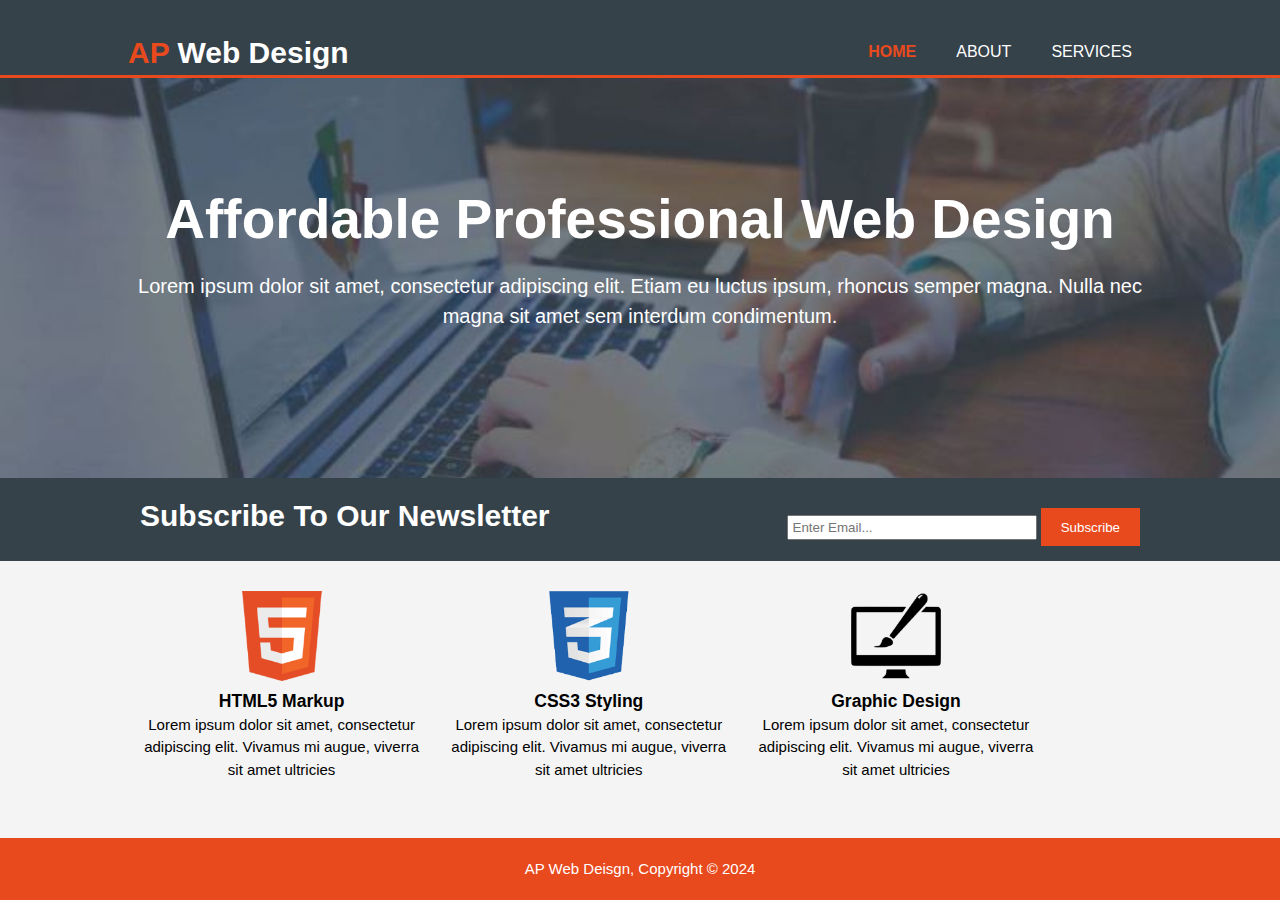
<file: index.html>
<!DOCTYPE html>
<html>
  <head>
    <meta charset="utf-8">
    <meta name="description" content="Affordable and professional web design">
	  <meta name="keywords" content="web design, affordable web design, professional web design">
  	<meta name="author" content="Brad Traversy">
    <title>AP Web Deisgn | Welcome</title>
    <link rel="stylesheet" href="./css/style.css">
    <link rel="icon" href="img/favicon.png">
  </head>
  <body>
    <header>
      <div class="container">
        <div id="branding">
          <h1><span class="highlight">AP</span> Web Design</h1>
        </div>
        <nav>
          <ul>
            <li class="current"><a href="index.html">Home</a></li>
            <li><a href="about.html">About</a></li>
            <li><a href="services.html">Services</a></li>
          </ul>
        </nav>
      </div>
    </header>

    <main>
    <section id="showcase">
      <div class="container">
        <h1>Affordable Professional Web Design</h1>
        <p>Lorem ipsum dolor sit amet, consectetur adipiscing elit. Etiam eu luctus ipsum, rhoncus semper magna. Nulla nec magna sit amet sem interdum condimentum.</p>
      </div>
    </section>

    <section id="newsletter">
      <div class="container">
        <h1>Subscribe To Our Newsletter</h1>
        <form>
          <input type="email" placeholder="Enter Email..." required>
          <button type="submit" class="button_1">Subscribe</button>
        </form>
      </div>
    </section>

    <section id="boxes">
      <div class="container">
        <div class="box">
          <img src="./img/logo_html.png">
          <h3>HTML5 Markup</h3>
          <p>Lorem ipsum dolor sit amet, consectetur adipiscing elit. Vivamus mi augue, viverra sit amet ultricies</p>
        </div>
        <div class="box">
          <img src="./img/logo_css.png">
          <h3>CSS3 Styling</h3>
          <p>Lorem ipsum dolor sit amet, consectetur adipiscing elit. Vivamus mi augue, viverra sit amet ultricies</p>
        </div>
        <div class="box">
          <img src="./img/logo_brush.png">
          <h3>Graphic Design</h3>
          <p>Lorem ipsum dolor sit amet, consectetur adipiscing elit. Vivamus mi augue, viverra sit amet ultricies</p>
        </div>
      </div>
    </section>
  </main>

    <footer>
      <p>AP Web Deisgn, Copyright &copy; 2024</p>
    </footer>
  </body>
</html>
</file>
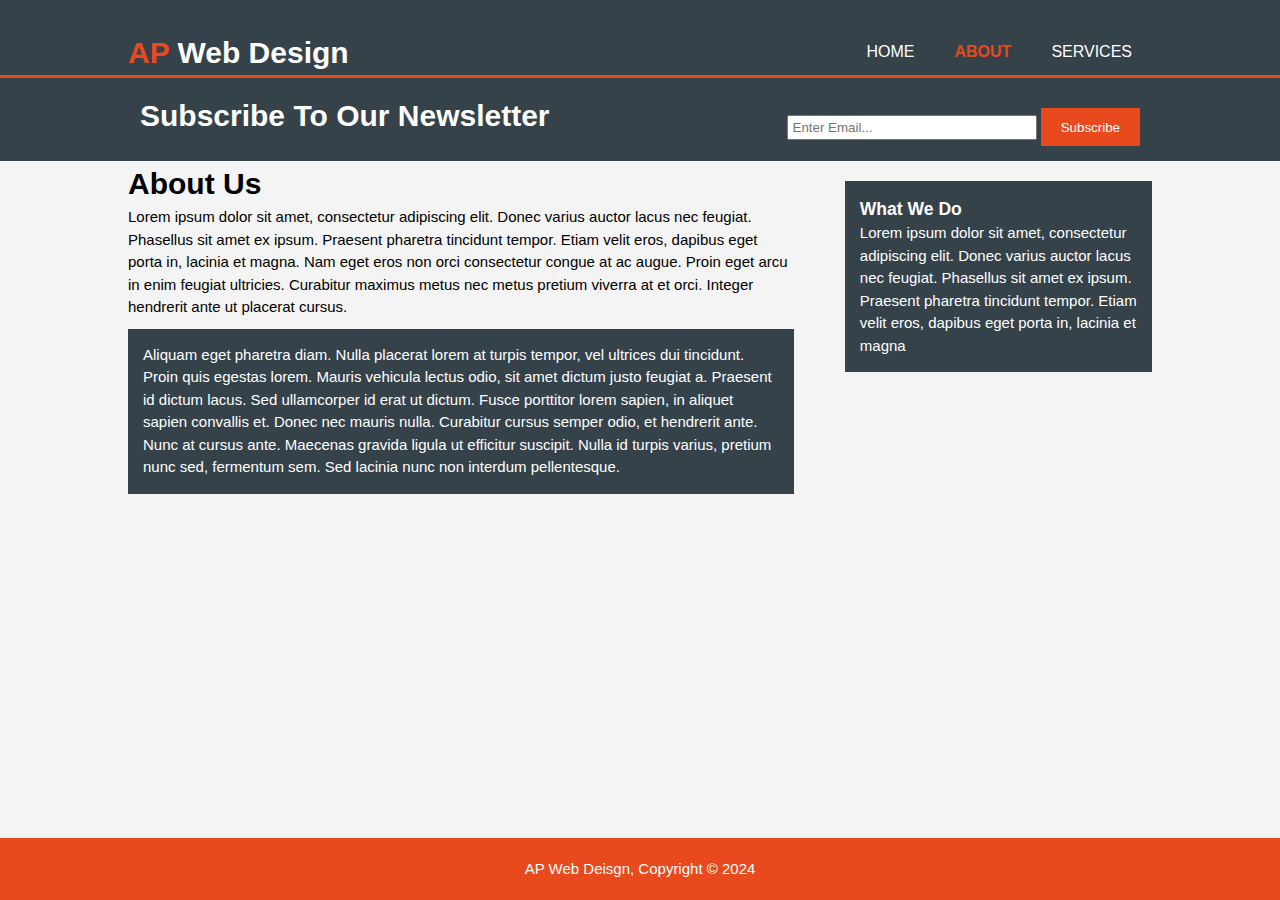
<file: about.html>
<!DOCTYPE html>
<html>
  <head>
    <meta charset="utf-8">
    <meta name="description" content="Affordable and professional web design">
	  <meta name="keywords" content="web design, affordable web design, professional web design">
  	<meta name="author" content="Brad Traversy">
    <title>AP Web Deisgn | About</title>
    <link rel="stylesheet" href="./css/style.css">
    <link rel="icon" href="img/favicon.png">
  </head>
  <body>
    <header>
      <div class="container">
        <div id="branding">
          <h1><span class="highlight">AP</span> Web Design</h1>
        </div>
        <nav>
          <ul>
            <li><a href="index.html">Home</a></li>
            <li class="current"><a href="about.html">About</a></li>
            <li><a href="services.html">Services</a></li>
          </ul>
        </nav>
      </div>
    </header>

    <main>
      <section id="newsletter">
        <div class="container">
          <h1>Subscribe To Our Newsletter</h1>
          <form>
            <input type="email" placeholder="Enter Email..." required>
            <button type="submit" class="button_1">Subscribe</button>
          </form>
        </div>
      </section>

      <section id="main">
        <div class="container">
          <article id="main-col">
            <h1 class="page-title">About Us</h1>
            <p>
              Lorem ipsum dolor sit amet, consectetur adipiscing elit. Donec varius auctor lacus nec feugiat. Phasellus sit amet ex ipsum. Praesent pharetra tincidunt tempor. Etiam velit eros, dapibus eget porta in, lacinia et magna. Nam eget eros non orci consectetur congue at ac augue. Proin eget arcu in enim feugiat ultricies. Curabitur maximus metus nec metus pretium viverra at et orci. Integer hendrerit ante ut placerat cursus.
            </p>
            <p class="dark">
  Aliquam eget pharetra diam. Nulla placerat lorem at turpis tempor, vel ultrices dui tincidunt. Proin quis egestas lorem. Mauris vehicula lectus odio, sit amet dictum justo feugiat a. Praesent id dictum lacus. Sed ullamcorper id erat ut dictum. Fusce porttitor lorem sapien, in aliquet sapien convallis et. Donec nec mauris nulla. Curabitur cursus semper odio, et hendrerit ante. Nunc at cursus ante. Maecenas gravida ligula ut efficitur suscipit. Nulla id turpis varius, pretium nunc sed, fermentum sem. Sed lacinia nunc non interdum pellentesque.
            </p>
          </article>

          <aside id="sidebar">
            <div class="dark">
              <h3>What We Do</h3>
              <p>Lorem ipsum dolor sit amet, consectetur adipiscing elit. Donec varius auctor lacus nec feugiat. Phasellus sit amet ex ipsum. Praesent pharetra tincidunt tempor. Etiam velit eros, dapibus eget porta in, lacinia et magna</p>
            </div>
          </aside>
        </div>
      </section>
    </main>

    <footer>
      <p>AP Web Deisgn, Copyright &copy; 2024</p>
    </footer>
  </body>
</html>
</file>
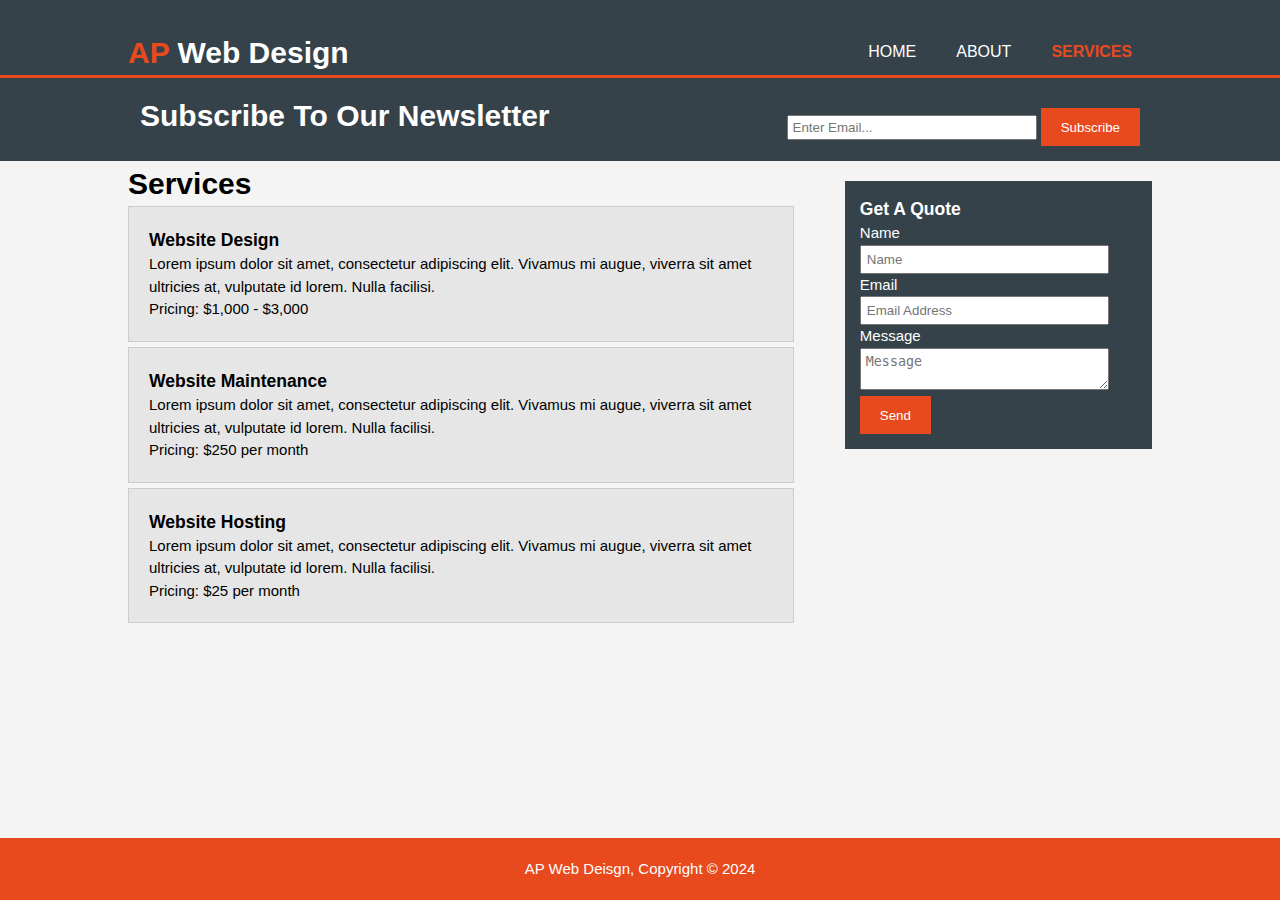
<file: services.html>
<!DOCTYPE html>
<html>
  <head>
    <meta charset="utf-8">
    <meta name="description" content="Affordable and professional web design">
	  <meta name="keywords" content="web design, affordable web design, professional web design">
  	<meta name="author" content="Brad Traversy">
    <title>AP Web Deisgn | Services</title>
    <link rel="stylesheet" href="./css/style.css">
    <link rel="icon" href="img/favicon.png">
  </head>
  <body>
    <header>
      <div class="container">
        <div id="branding">
          <h1><span class="highlight">AP</span> Web Design</h1>
        </div>
        <nav>
          <ul>
            <li><a href="index.html">Home</a></li>
            <li><a href="about.html">About</a></li>
            <li class="current"><a href="services.html">Services</a></li>
          </ul>
        </nav>
      </div>
    </header>

    <main>
    <section id="newsletter">
      <div class="container">
        <h1>Subscribe To Our Newsletter</h1>
        <form>
          <input type="email" placeholder="Enter Email..." required>
          <button type="submit" class="button_1">Subscribe</button>
        </form>
      </div>
    </section>

    <section id="main">
      <div class="container">
        <article id="main-col">
          <h1 class="page-title">Services</h1>
          <ul id="services">
            <li>
              <h3>Website Design</h3>
              <p>Lorem ipsum dolor sit amet, consectetur adipiscing elit. Vivamus mi augue, viverra sit amet ultricies at, vulputate id lorem. Nulla facilisi.</p>
						  <p>Pricing: $1,000 - $3,000</p>
            </li>
            <li>
              <h3>Website Maintenance</h3>
              <p>Lorem ipsum dolor sit amet, consectetur adipiscing elit. Vivamus mi augue, viverra sit amet ultricies at, vulputate id lorem. Nulla facilisi.</p>
						  <p>Pricing: $250 per month</p>
            </li>
            <li>
              <h3>Website Hosting</h3>
              <p>Lorem ipsum dolor sit amet, consectetur adipiscing elit. Vivamus mi augue, viverra sit amet ultricies at, vulputate id lorem. Nulla facilisi.</p>
						  <p>Pricing: $25 per month</p>
            </li>
          </ul>
        </article>

        <aside id="sidebar">
          <div class="dark">
            <h3>Get A Quote</h3>
            <form class="quote">
  						<div>
  							<label>Name</label><br>
  							<input type="text" placeholder="Name">
  						</div>
  						<div>
  							<label>Email</label><br>
  							<input type="email" placeholder="Email Address">
  						</div>
  						<div>
  							<label>Message</label><br>
  							<textarea placeholder="Message"></textarea>
  						</div>
  						<button class="button_1" type="submit">Send</button>
					</form>
          </div>
        </aside>
      </div>
    </section>
  </main>

    <footer>
      <p>AP Web Deisgn, Copyright &copy; 2024</p>
    </footer>
  </body>
</html>
</file>
<file: css/style.css>
* {
  margin: 0;
  padding: 0;
  box-sizing: border-box;
}

body{
  font: 15px/1.5 Arial, Helvetica,sans-serif;
  background-color:#f4f4f4;

  display: flex;
  flex-direction: column;
}

html, body {
  height: 100%;
}

main {
  flex: 1; /* Takes up the remaining space */
}

/* Global */
.container{
  width:80%;
  margin:auto;
  overflow:hidden;
}

ul{
  margin:0;
  padding:0;
}

.button_1{
  height:38px;
  background:#e8491d;
  border:0;
  padding-left: 20px;
  padding-right:20px;
  color:#ffffff;
}

.dark{
  padding:15px;
  background:#35424a;
  color:#ffffff;
  margin-top:10px;
  margin-bottom:10px;
}

/* Header **/
header{
  background:#35424a;
  color:#ffffff;
  padding-top:30px;
  min-height:70px;
  border-bottom:#e8491d 3px solid;
}

header a{
  color:#ffffff;
  text-decoration:none;
  text-transform: uppercase;
  font-size:16px;
}

header li{
  float:left;
  display:inline;
  padding: 0 20px 0 20px;
}

header #branding{
  float:left;
}

header #branding h1{
  margin:0;
}

header nav{
  float:right;
  margin-top:10px;
}

header .highlight, header .current a{
  color:#e8491d;
  font-weight:bold;
}

header a:hover{
  color:#cccccc;
  font-weight:bold;
}

/* Showcase */
#showcase{
  min-height:400px;
  background:url('../img/showcase.jpg') no-repeat;
  background-position: center;
  background-size: cover;
  text-align:center;
  color:#ffffff;
}

#showcase h1{
  margin-top:100px;
  font-size:55px;
  margin-bottom:10px;
}

#showcase p{
  font-size:20px;
}

/* Newsletter */
#newsletter{
  padding:15px;
  color:#ffffff;
  background:#35424a
}

#newsletter h1{
  float:left;
}

#newsletter form {
  float:right;
  margin-top:15px;
}

#newsletter input[type="email"]{
  padding:4px;
  height:25px;
  width:250px;
}

/* Boxes */
#boxes{
  margin-top:20px;
}

#boxes .box{
  float:left;
  text-align: center;
  width:30%;
  padding:10px;
}

#boxes .box img{
  width:90px;
}

/* Sidebar */
aside#sidebar{
  float:right;
  width:30%;
  margin-top:10px;
}

aside#sidebar .quote input, aside#sidebar .quote textarea{
  width:90%;
  padding:5px;
}

/* Main-col */
article#main-col{
  float:left;
  width:65%;
}

/* Services */
ul#services li{
  list-style: none;
  padding:20px;
  border: #cccccc solid 1px;
  margin-bottom:5px;
  background:#e6e6e6;
}

footer{
  padding:20px;
  margin-top:20px;
  color:#ffffff;
  background-color:#e8491d;
  text-align: center;
}

/* Media Queries */
@media(max-width: 768px){
  header #branding,
  header nav,
  header nav li,
  #newsletter h1,
  #newsletter form,
  #boxes .box,
  article#main-col,
  aside#sidebar{
    float:none;
    text-align:center;
    width:100%;
  }

  header{
    padding-bottom:20px;
  }

  #showcase h1{
    margin-top:40px;
  }

  #newsletter button, .quote button{
    display:block;
    width:100%;
  }

  #newsletter form input[type="email"], .quote input, .quote textarea{
    width:100%;
    margin-bottom:5px;
  }
}
</file>
